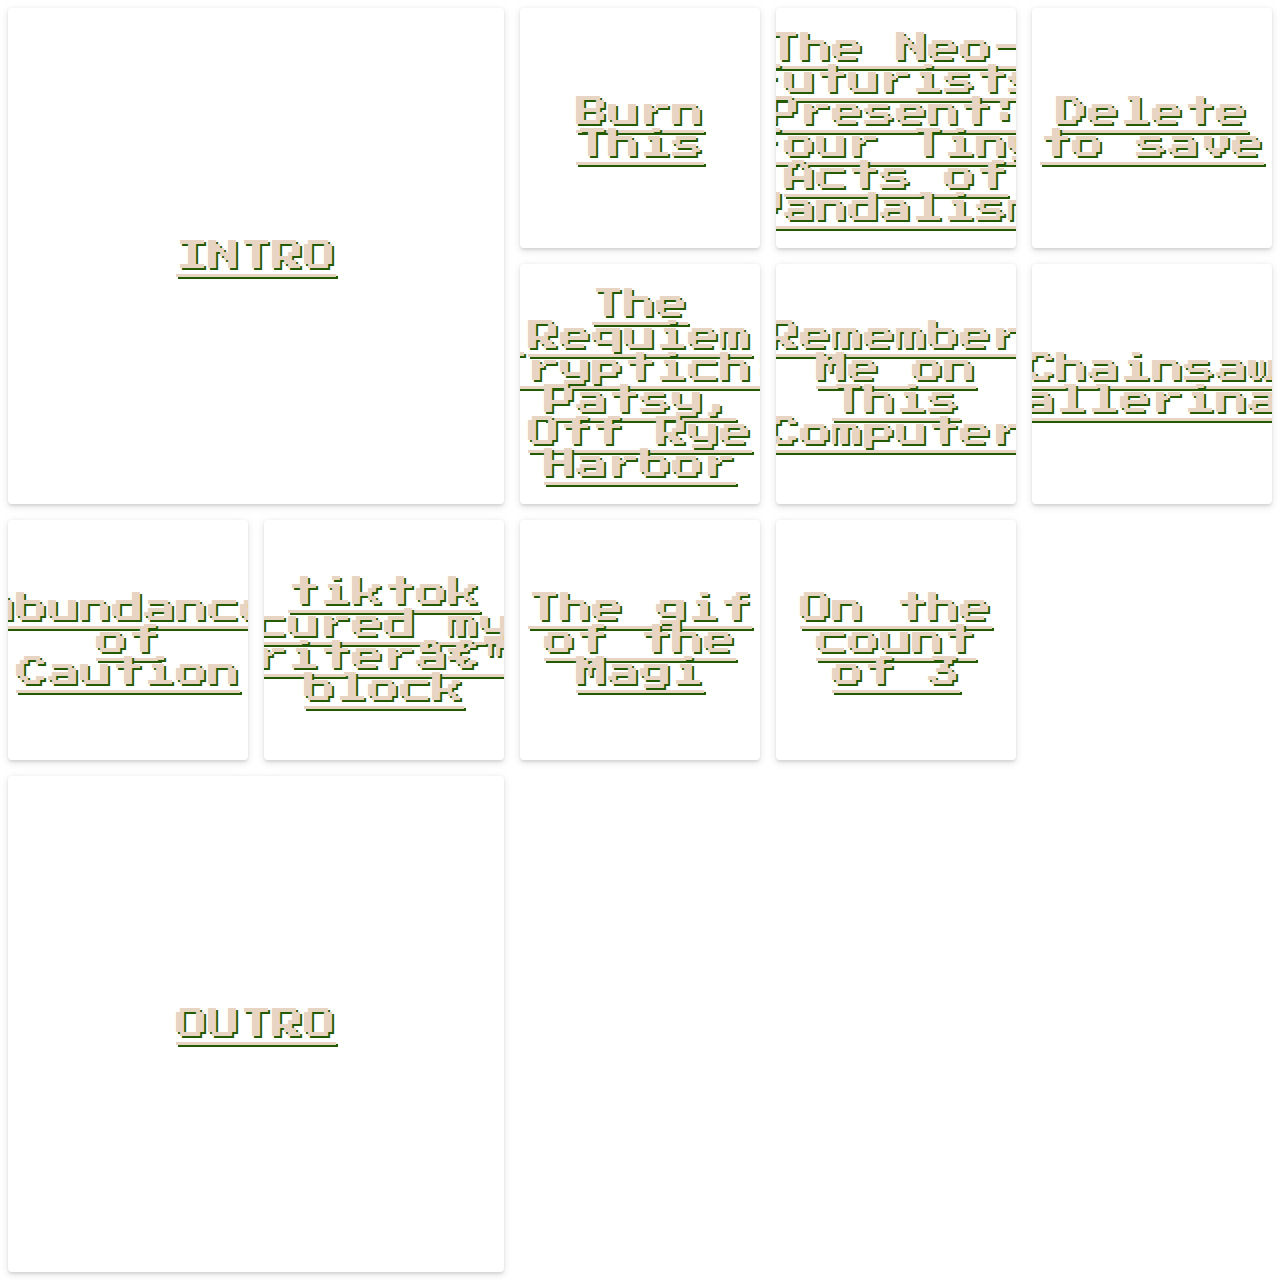
<file: playlist.html>
<DOCTYPE html>
<html lang="en">
  <head>
    <!-- <meta charset="UTF-8" /> -->
    <meta name="viewport" content="width=device-width, initial-scale=1.0">
    <title>The Infinite Wrench Goes Viral</title>

    <style>
      @import url('./base.css');
      @import url('./photo-grid.css');
    </style>

    <base target="_parent" />

      <!-- Google Fonts -->
      <link rel="preconnect" href="https://fonts.googleapis.com">
      <link rel="preconnect" href="https://fonts.gstatic.com" crossorigin>
      <link href="https://fonts.googleapis.com/css2?family=Press+Start+2P&display=swap" rel="stylesheet">

  </head>
  <body>
    <h1></h1>

<div class="flex-container">
    <div class="photo-grid">

      <div
        class="card card-tall card-wide"

        href="index.html"
      >
      <a href="index.html">
        INTRO
      </a>
      </div>

      <div
        class="card"

      >
      <a href="p2.html">
        Burn This
      </a>
      </div>

      <div
        class="card"

      >
      <a href="p3.html">
        The Neo-Futurists Present: Four Tiny Acts of Vandalism
      </a>
      </div>

      <div
        class="card"

      >
      <a href="p4.html">
        Delete to save
      </a>
      </div>

      <div
        class="card"

      >
      <a href="p5.html">
        The Requiem Tryptich: Patsy, Off Rye Harbor
      </a>
      </div>

      <div
        class="card"

      >
      <a href="p6.html">
        Remember Me on This Computer
      </a>
      </div>

      <div
        class="card"

      >
      <a href="p7.html">
        Chainsaw Ballerinas
      </a>
      </div>

      <div
        class="card"

      >
      <a href="p8.html">
        Abundance of Caution
      </a>
      </div>

      <div
        class="card"

      >
      <a href="p9.html">
        tiktok cured my writer’s block
      </a>
      </div>

      <div
        class="card"

      >
      <a href="p10.html">
        The gif of the Magi
      </a>
      </div>

      <div
        class="card"

      >
      <a href="p11.html">
        On the count of 3
      </a>
      </div>

      <div
        class="card card-tall card-wide"

      >
      <a href="outro.html">
        OUTRO
      </a>
      </div>

    </div>
    </div>
  </body>
</html>
</file>
